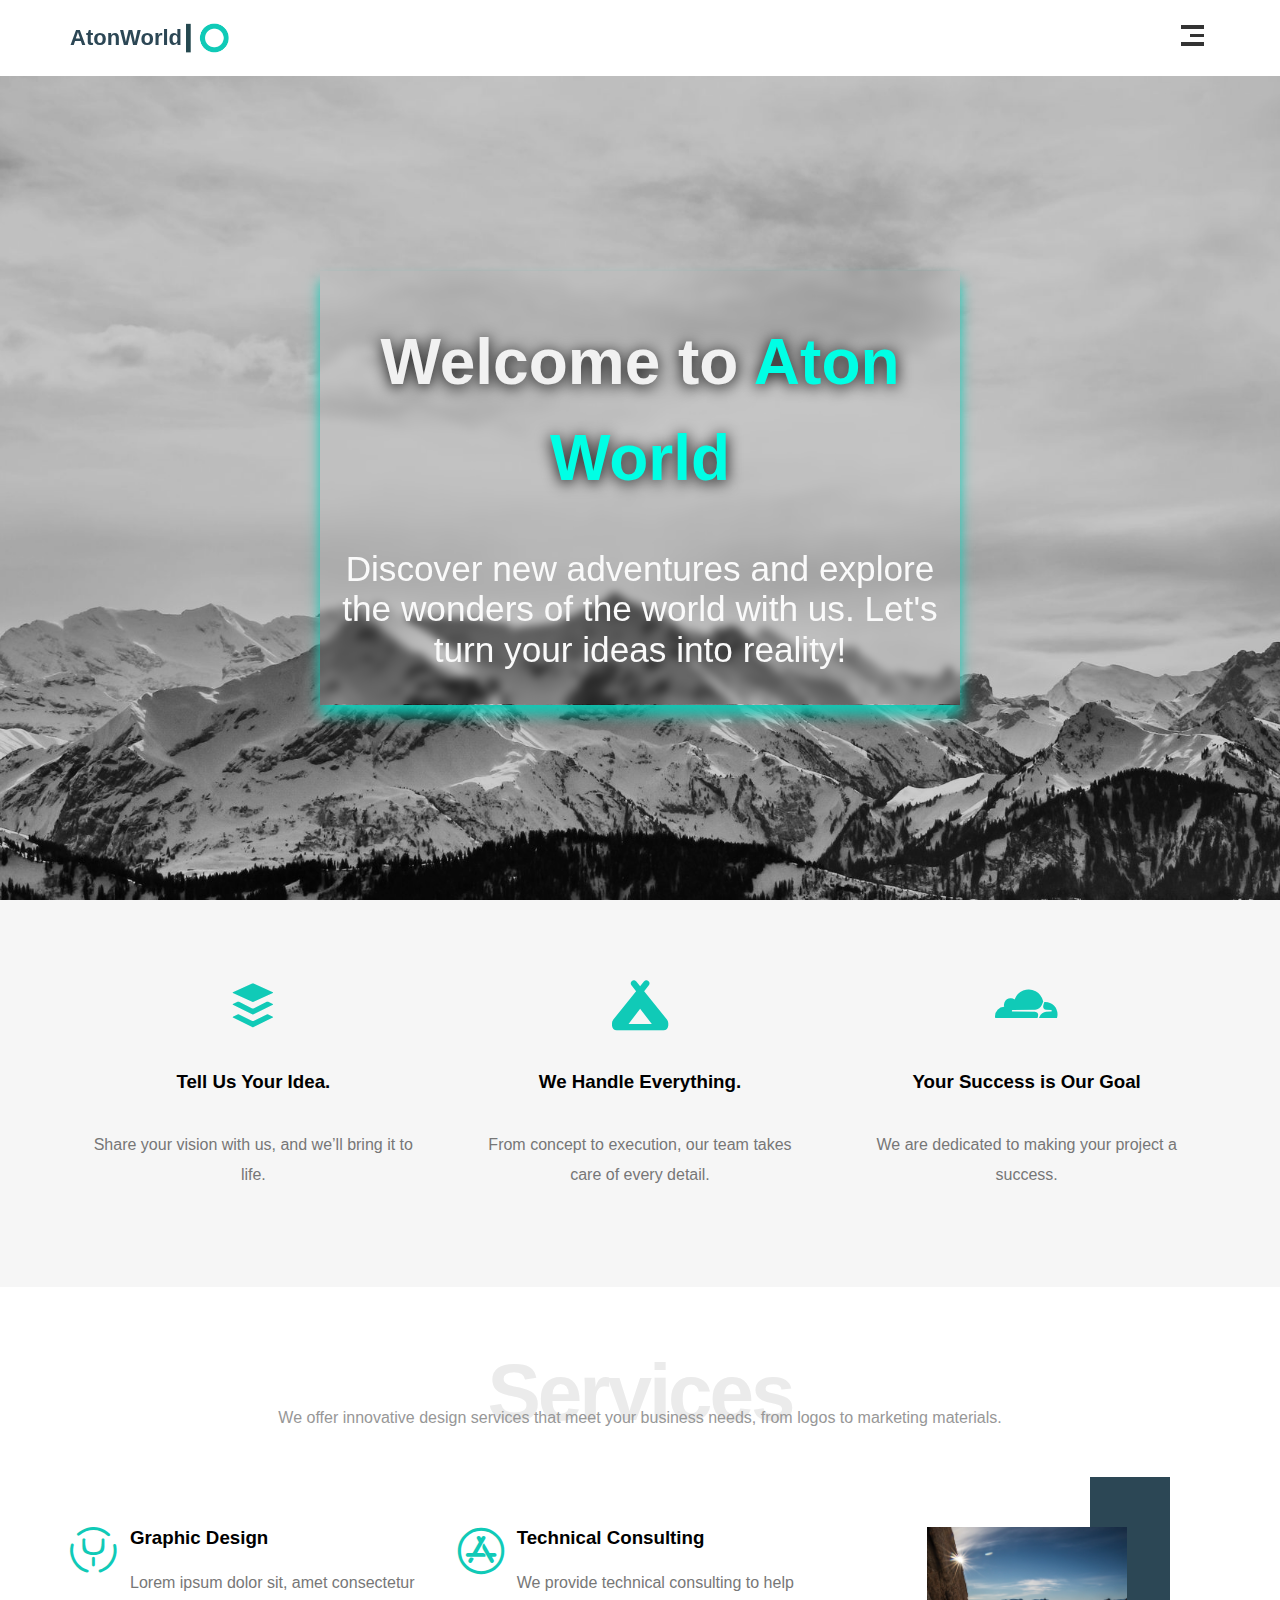
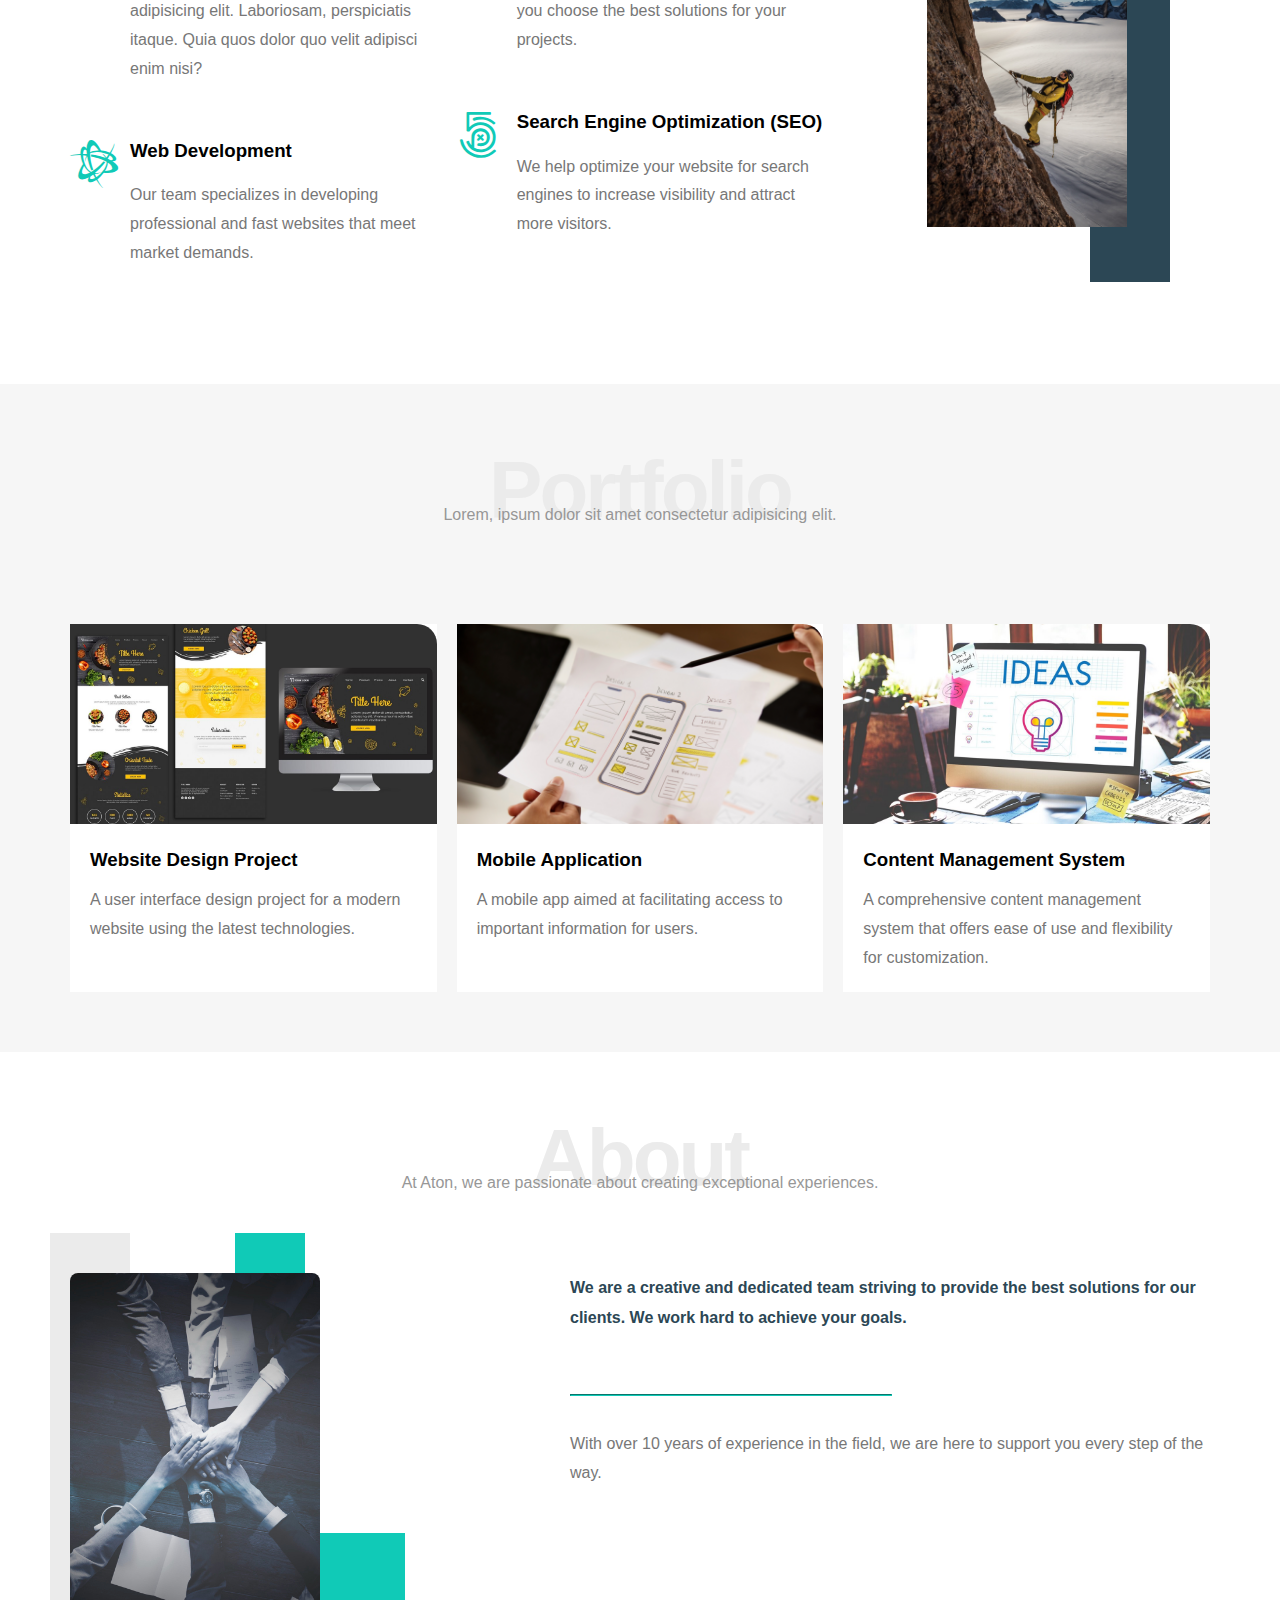
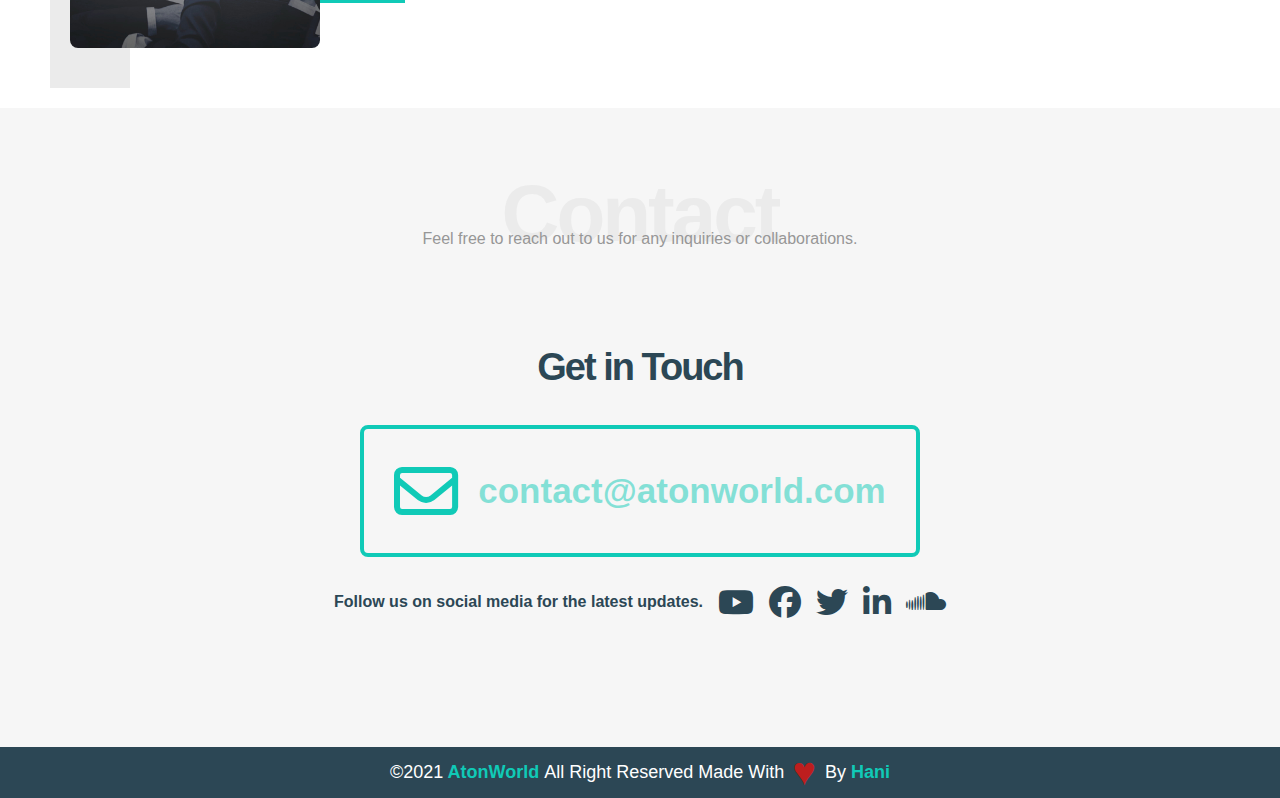
<file: index.html>
<!DOCTYPE html>
<html lang="en">
  <head>
    <meta charset="UTF-8" />
    <meta http-equiv="X-UA-Compatible" content="IE=edge" />
    <meta name="viewport" content="width=device-width, initial-scale=1.0" />
    <!-- Smooth Css Reset -->
    <link rel="stylesheet" href="./css/normalize.css" />
    <!-- Font Awesome Lib -->
    <link rel="stylesheet" href="./css/all.min.css" />
    <!-- Main Code Css -->
    <link rel="stylesheet" href="./css/main.css" />
    <title>Aton World</title>
  </head>
  <body>
    <header>
      <div class="container top">
        <div class="logos">
          <a href="#" title="logo" id="home"
            ><p>
              Aton <span>World</span
              ><img class="logo" src="./images/logo.png" alt="logo" /></p
          ></a>
        </div>
        <div class="links">
          <button
            class="icon"
            aria-label="Toggle navigation"
            aria-expanded="false"
          >
            <span></span><span id="middle"></span><span></span>
          </button>

          <ul>
            <li>
              <a href="#serv" title="services">Services</a>
            </li>
            <li>
              <a href="#skills" title="skills">Skills</a>
            </li>
            <li>
              <a href="#about" title="about us">About</a>
            </li>
            <li>
              <a href="#con" title="contact us">Contact</a>
            </li>
          </ul>
        </div>
      </div>
    </header>
    <main>
      <!-- Hero section -->
      <section class="hero-section" aria-hidden="true">
        <div class="overlay"></div>
        <div class="intro-text">
          <h1>Welcome to <span>Aton World</span></h1>
          <p>
            Discover new adventures and explore the wonders of the world with
            us. Let's turn your ideas into reality!
          </p>
        </div>
      </section>
      <!-- end Hero section -->
      <section class="feutures">
        <div class="container">
          <div class="feat">
            <i class="fab fa-buffer fa-fw"></i>
            <h3>Tell Us Your Idea.</h3>
            <p>Share your vision with us, and we’ll bring it to life.</p>
          </div>
          <div class="feat">
            <i class="fas fa-campground fa-fw"></i>
            <h3>We Handle Everything.</h3>
            <p>
              From concept to execution, our team takes care of every detail.
            </p>
          </div>
          <div class="feat">
            <i class="fab fa-cloudflare fa-fw"></i>
            <h3>Your Success is Our Goal</h3>
            <p>We are dedicated to making your project a success.</p>
          </div>
        </div>
      </section>
      <section class="services" id="serv">
        <div class="container">
          <h2 class="special-h">Services</h2>
          <p>
            We offer innovative design services that meet your business needs,
            from logos to marketing materials.
          </p>
          <div class="service-content">
            <div class="col">
              <div class="srv">
                <i class="fab fa-bity fa-3x"></i>
                <div class="txt">
                  <h3>Graphic Design</h3>
                  <p>
                    Lorem ipsum dolor sit, amet consectetur adipisicing elit.
                    Laboriosam, perspiciatis itaque. Quia quos dolor quo velit
                    adipisci enim nisi?
                  </p>
                </div>
              </div>
              <div class="srv">
                <i class="fab fa-battle-net fa-3x"></i>
                <div class="txt">
                  <h3>Web Development</h3>
                  <p>
                    Our team specializes in developing professional and fast
                    websites that meet market demands.
                  </p>
                </div>
              </div>
            </div>
            <div class="col">
              <div class="srv">
                <i class="fab fa-app-store fa-3x"></i>
                <div class="txt">
                  <h3>Technical Consulting</h3>
                  <p>
                    We provide technical consulting to help you choose the best
                    solutions for your projects.
                  </p>
                </div>
              </div>
              <div class="srv">
                <i class="fab fa-500px fa-3x"></i>
                <div class="txt">
                  <h3>Search Engine Optimization (SEO)</h3>
                  <p>
                    We help optimize your website for search engines to increase
                    visibility and attract more visitors.
                  </p>
                </div>
              </div>
            </div>
            <div class="col">
              <div class="image image-v">
                <img
                  src="./images/srve.jpg"
                  alt="our services"
                  loading="lazy"
                />
              </div>
            </div>
          </div>
        </div>
      </section>
      <section class="porto" id="skills">
        <div class="container">
          <h2 class="special-h">Portfolio</h2>
          <p>Lorem, ipsum dolor sit amet consectetur adipisicing elit.</p>
          <div class="porto-content">
            <div class="card">
              <img
                src="./images/webProject.jpg"
                alt="project1"
                loading="lazy"
              />
              <div class="info">
                <h3>Website Design Project</h3>
                <p>
                  A user interface design project for a modern website using the
                  latest technologies.
                </p>
              </div>
            </div>
            <div class="card">
              <img
                src="./images/mobileProject.jpg"
                alt="project2"
                loading="lazy"
              />
              <div class="info">
                <h3>Mobile Application</h3>
                <p>
                  A mobile app aimed at facilitating access to important
                  information for users.
                </p>
              </div>
            </div>
            <div class="card">
              <img src="./images/ideas.jpg" alt="project3" loading="lazy" />
              <div class="info">
                <h3>Content Management System</h3>
                <p>
                  A comprehensive content management system that offers ease of
                  use and flexibility for customization.
                </p>
              </div>
            </div>
          </div>
        </div>
      </section>
      <section class="about" id="about">
        <div class="container">
          <h2 class="special-h">About</h2>
          <p>
            At Aton, we are passionate about creating exceptional experiences.
          </p>
          <div class="about-content">
            <div class="image">
              <img src="./images/boutus.jpg" alt="about" loading="lazy" />
            </div>
            <div class="text">
              <p>
                We are a creative and dedicated team striving to provide the
                best solutions for our clients. We work hard to achieve your
                goals.
              </p>
              <hr />
              <p>
                With over 10 years of experience in the field, we are here to
                support you every step of the way.
              </p>
            </div>
          </div>
        </div>
      </section>
      <section class="contact" id="con">
        <div class="container">
          <h2 class="special-h">Contact</h2>
          <p>
            Feel free to reach out to us for any inquiries or collaborations.
          </p>
          <div class="info">
            <p class="label">Get in Touch</p>
            <div class="email">
              <i class="fa-regular fa-envelope fa-4x" for="sendEmail"></i>
              <a
                id="sendEmail"
                class="link"
                href="mailto:hanishetos4@gmail.com?subject=Contact"
                title="send us message via email"
                >contact@atonworld.com</a
              >
            </div>
            <div class="social">
              <p class="soc-txt">
                Follow us on social media for the latest updates.
              </p>
              <a href="#" aria-label="Visit our youtube"
                ><i class="fab fa-youtube fa-2x"></i></a
              ><a href="#" aria-label="Visit our facebook"
                ><i class="fab fa-facebook fa-2x"></i></a
              ><a href="#" aria-label="Visit our twitter"
                ><i class="fab fa-twitter fa-2x"></i></a
              ><a href="#" aria-label="Visit our linkedin"
                ><i class="fab fa-linkedin-in fa-2x"></i></a
              ><a href="#" aria-label="Visit our soundcloud"
                ><i class="fab fa-soundcloud fa-2x"></i
              ></a>
            </div>
          </div>
        </div>
      </section>
    </main>
    <footer class="footer">
      &copy;2021<span> AtonWorld </span>All Right Reserved Made With
      <p id="hearting">&hearts;</p>
      By<span> Hani</span>
    </footer>
    <button class="btn-top" id="myBtn" title="Go-to-top">^</button>
    <script src="./js/main.js"></script>
  </body>
</html>
</file>
<file: css/main.css>
/* Vars */
:root {
  --mainColor: #10cab7;
  --sec-color: #2c4755;
}
/* End vars  */
/* Global Rulez */
* {
  box-sizing: border-box;
}
body {
  font-family: 'Poppins', sans-serif;
}
html {
  scroll-behavior: smooth;
}
.container {
  padding: 0 15px;
  margin: 0 auto;
}
/* small */
@media (min-width: 768px) {
  .container {
    width: 750px;
  }
}
/* medium */
@media (min-width: 992px) {
  .container {
    width: 970px;
  }
}
/* large */
@media (min-width: 1200px) {
  .container {
    width: 1170px;
  }
}
/* End Global Rulez */
/* Components */
.special-h {
  font-size: 80px;
  font-weight: 800;
  letter-spacing: -3px;
  color: #ebebeb;
  margin: 0;
  text-align: center;
}
.special-h + p {
  text-align: center;
  color: #979797;
  margin: -30px 0 0;
}

          /* <!-- i made some changes here --> */

header .logos p{
  width: 150px;
  font-size: 22px;
  font-weight: bold;
  display: flex;
  justify-content: space-between;
  align-items: center;
  color: var(--sec-color);
}
/* Start Header */
header {
  position: sticky;
  top: 0;
  z-index: 1111;
  background: rgb(255 255 255 /73%);
  backdrop-filter: blur(5px);
}
header .top {
  display: flex;
  justify-content: space-between;
  align-items: center;
}
header .top .logo {
  width: 80px;
}
header .top #home {
  text-decoration: none;
  color: var(--sec-color);
}
header .top .links {
  position: relative;
  z-index: 1;
}
header .top .links .icon {
  display: flex;
  flex-wrap: wrap;
  justify-content: flex-end;
  width: 35px;
  cursor: pointer;
  border: none;
  background: none;
}

header .top .links .icon span {
  background-color: #333;
  margin: 0 0 5px 0;
  height: 3.5px;
}
header .top .links .icon span:first-child {
  width: 100%;
}
header .top .links .icon span:nth-child(2) {
  width: 60%;
  transition: 0.4s;
}
header .top .links .icon span:last-child {
  width: 100%;
}
header .top .links ul {
  list-style: none;
  margin: 0;
  padding: 0;
  min-width: 200px;
  background-color: #f6f6f685;
  border: 1px solid var(--mainColor);
  position: absolute;
  right: 0;
  top: calc(100% + 24px);
  display: none;
}
header .top .links ul::before {
  content: "";
  border: 10px solid;
  border-color: transparent transparent var(--mainColor) transparent;
  position: absolute;
  right: 5px;
  top: -20px;
}

header .top .links ul li a:hover {
  padding-left: 25px;
}
header .top .links ul a {
  text-decoration: none;
  color: var(--mainColor);
  font-weight: bold;
  font-size: 1.4em;
  padding: 15px;
  display: block;
  transition: 0.4s;
}
header .top .links ul li:not(:last-child) a {
  border-bottom: 1px solid #ddd;
}
/* End Header */
/* Start Landing Section */

.hero-section {
  background-image: url(../images/landing.jpg);
  background-position: center;
  background-size: cover;
  height: calc(100vh - 76px);
  position: relative;
}

.overlay {
  position: absolute;
  top: 0;
  left: 0;
  right: 0;
  bottom: 0;
  background-color: rgba(0, 0, 0, 0.2);
  z-index: 1;
}
section .intro-text {
  position: absolute;
  top: 50%;
  left: 50%;
  transform: translate(-50%, -50%);
  text-align: center;
  max-width: 100%;
  box-shadow: 0 10px 13px var(--mainColor);
  backdrop-filter: blur(4px);
  padding: 0 21px;
  z-index: 2;
}
section .intro-text h1,
section .intro-text p {
  position: relative; /* لجعل النص يظهر فوق الـ overlay */
  z-index: 2; /* للتأكد من أنه يظهر فوق الـ overlay */
}
section .intro-text h1 {
  font-size: 4em;
  color: #f1f1f1;
  text-shadow: 0 2px 15px black;
  line-height: 1.5;
}

section .intro-text h1 span {
  color: #00ffe5;
}

section .intro-text p {
  font-size: 2.2em;
  color: #fafafa;
  
}
@media (max-width: 768px) {
  section .intro-text h1 {
    font-size: 3em;
  }
  section .intro-text p {
    
    font-size: 1.1em;
    line-height: 1.2;
  }
  
}
/* End Landing Section */
/* Start Feutures */
.feutures {
  padding: 60px 0;
  background-color: #f6f6f6;
}
.feutures .container {
  display: grid;
  grid-template-columns: repeat(auto-fill, minmax(300px, 1fr));
  gap: 20px;
}
.feutures .feat {
  text-align: center;
  line-height: 1.9;
  padding: 20px;
}
.feutures .feat i {
  color: var(--mainColor);
  font-size: 50px;
}
.feutures .feat h3 {
  font-weight: 800;
  margin: 30px 0;
}
.feutures .feat p {
  color: #777;
}
/* End Feutures */
/* Start Services */
.services {
  padding: 60px 0;
}
.services .service-content {
  margin: 100px 0 0;
  display: grid;
  grid-template-columns: repeat(auto-fill, minmax(300px, 1fr));
  gap: 20px;
}
.services .service-content .srv {
  display: flex;
  margin-bottom: 40px;
}
@media (max-width: 767px) {
  .services .service-content .srv {
    flex-direction: column;
    text-align: center;
  }
}
.services .service-content .srv i {
  color: var(--mainColor);
  flex-basis: 60px;
}
.services .service-content .txt {
  flex: 1;
}
.services .service-content .txt h3 {
  margin: 0 0 20px;
  font-weight: 800;
}
.services .service-content .txt p {
  color: #777;
  line-height: 1.8;
  font-weight: 300;
}
.services .service-content .image {
  position: relative;
  text-align: center;
}
.services .service-content .image::before {
  content: "";
  position: absolute;
  right: 40px;
  top: -50px;
  width: 80px;
  height: calc(100% + 100px);
  background-color: var(--sec-color);
  z-index: -1;
}
@media (max-width: 1199px) {
  .services .service-content .image-v {
    display: none;
  }
}
@media (min-width: 768px) and (max-width: 1199px) {
  .services .service-content {
    grid-template-columns: repeat(2, minmax(300px, 1fr));
  }
}
.services .service-content .image img {
  width: 200px;
  height: 300px;
}
/* End Services */
/* Start Portfolio */
.porto {
  padding: 60px 0;
  background-color: #f6f6f6;
}
.porto .porto-content {
  display: grid;
  grid-template-columns: repeat(auto-fill, minmax(300px, 1fr));
  gap: 20px;
  margin: 100px 0 0;
}
.porto .porto-content .card {
  background-color: #fff;
}
.porto .porto-content .card img {
  max-width: 100%;
  width: 100%;
  height: 200px;
  border-top-right-radius: 20px;
  object-fit: cover;
}
.porto .porto-content .card .info {
  padding: 20px;
}
.porto .porto-content .card .info h3 {
  margin: 0;
}
.porto .porto-content .card .info p {
  margin-bottom: 0;
  color: #777;
  line-height: 1.8;
  font-weight: 300;
}
/* End Portfolio */
/* Start About */
.about {
  padding: 60px 0;
}
.about .about-content {
  display: flex;
  flex-flow: row wrap;
  justify-content: space-between;
  margin: 80px 0 0;
}
@media (max-width: 991px) {
  .about .about-content {
    flex-direction: column;
    text-align: center;
  }
}
.about .about-content .image::before {
  content: "";
  position: absolute;
  background-color: #ebebeb;
  display: block;
  width: 80px;
  height: calc(100% + 80px);
  left: -20px;
  top: -40px;
  z-index: -1;
}
.about .about-content .image {
  position: relative;
  width: 250px;
  height: 375px;
}
@media (max-width: 991px) {
  .about .about-content .image {
    margin: 0 auto 50px;
  }
  .about .about-content .image::before,
  .about .about-content .image::after {
    display: none;
  }
}
.about .about-content .image::after {
  content: "";
  position: absolute;
  width: 100px;
  height: 300px;
  border-left: 70px solid var(--mainColor);
  border-bottom: 70px solid var(--mainColor);
  right: -85px;
  top: -40px;
  z-index: -1;
}
.about .about-content .image img {
  object-fit: cover;
  border-radius: 8px;
  max-width: 100%;
  height: 100%;
}
.about .about-content .text {
  flex-basis: calc(100% - 500px);
  line-height: 1.9;
}
.about .about-content .text p:first-of-type {
  font-weight: bold;
  color: var(--sec-color);
  margin: 0 0 50px;
}
.about .about-content .text hr {
  width: 50%;
  border-color: var(--mainColor);
  display: inline-block;
}
.about .about-content .text p:last-of-type {
  color: #777;
  line-height: 1.8;
  font-weight: 300;
}
/* End About */
/* Start Contact */
.contact {
  padding: 60px 0;
  background-color: #f6f6f6;
}
.contact .info {
  padding: 60px 0;
  text-align: center;
}
.contact .info .label {
  font-size: 38px;
  font-weight: 800;
  color: var(--sec-color);
  letter-spacing: -2px;
  margin-bottom: 35px;
}
.contact .email {
  display: flex;
  align-items: center;
  justify-content: center;
  gap: 20px;
  border: 4px solid var(--mainColor);
  width: fit-content;
  margin: 0 auto;
  padding: 30px;
  border-radius: 8px;
}
@media (max-width: 768px) {
.contact .email {
  flex-direction: column;
}
  
}
.contact .email i {
  color: var(--mainColor);
}
.contact .info .link {
  display: block;
  width: fit-content;
  margin: 5px auto;
  text-decoration: none;
  font-size: 35px;
  font-weight: 800;
  color: rgba(16, 202, 183, 0.5);
  transition: .4s;
}
.contact .info .link:hover {
  color: var(--mainColor);
}
.contact .info .social {
  font-size: 16px;
  display: flex;
  justify-content: center;
  align-items: center;
  margin-top: 20px;
}
.contact .info .social .soc-txt {
  font-weight: bold;
  color: var(--sec-color);
}
.contact .info .social a {
  margin-left: 15px;
  color: var(--sec-color);
  transition: 0.6s;
}
.contact .info .social a:first-of-type:hover {
  color: #cd201f;
  transform: translateY(-5px);
}
.contact .info .social a:nth-of-type(2):hover {
  color: #1877f2;
  transform: translateY(-5px);
}
.contact .info .social a:nth-of-type(3):hover {
  color: #1da1f2;
  transform: translateY(-5px);
}
.contact .info .social a:nth-of-type(4):hover {
  color: #0a66c2;
  transform: translateY(-5px);
}
.contact .info .social a:last-of-type:hover {
  color: #ff3300;
  transform: translateY(-5px);
}
@media (max-width: 767px) {
  .contact .info .label,
  .contact .info .link {
    font-size: 25px;
  }
}
/* End Contact */
/* Start Footer */
.footer {
  background-color: var(--sec-color);
  text-align: center;
  padding: 15px 10px;
  font-size: 18px;
  color: #fff;
}
.footer span {
  font-weight: bold;
  color: var(--mainColor);
}

.footer #hearting {
  color: #bd1e1e;
  display: inline-block;
  transform: scale(2.2);
  margin: 0px 10px;
}
/* End Footer */
/* Back to Top Button */
.btn-top {
  display: none;
  position: fixed;
  bottom: 70px;
  right: 30px;
  z-index: 99;
  border: none;
  outline: none;
  background-color: var(--sec-color);
  color: white;
  cursor: pointer;
  padding: 15px;
  border-radius: 4px;
  font-size: 18px;
  transition: .3s;
}

#myBtn:hover {
  background-color: #555;
}
</file>
